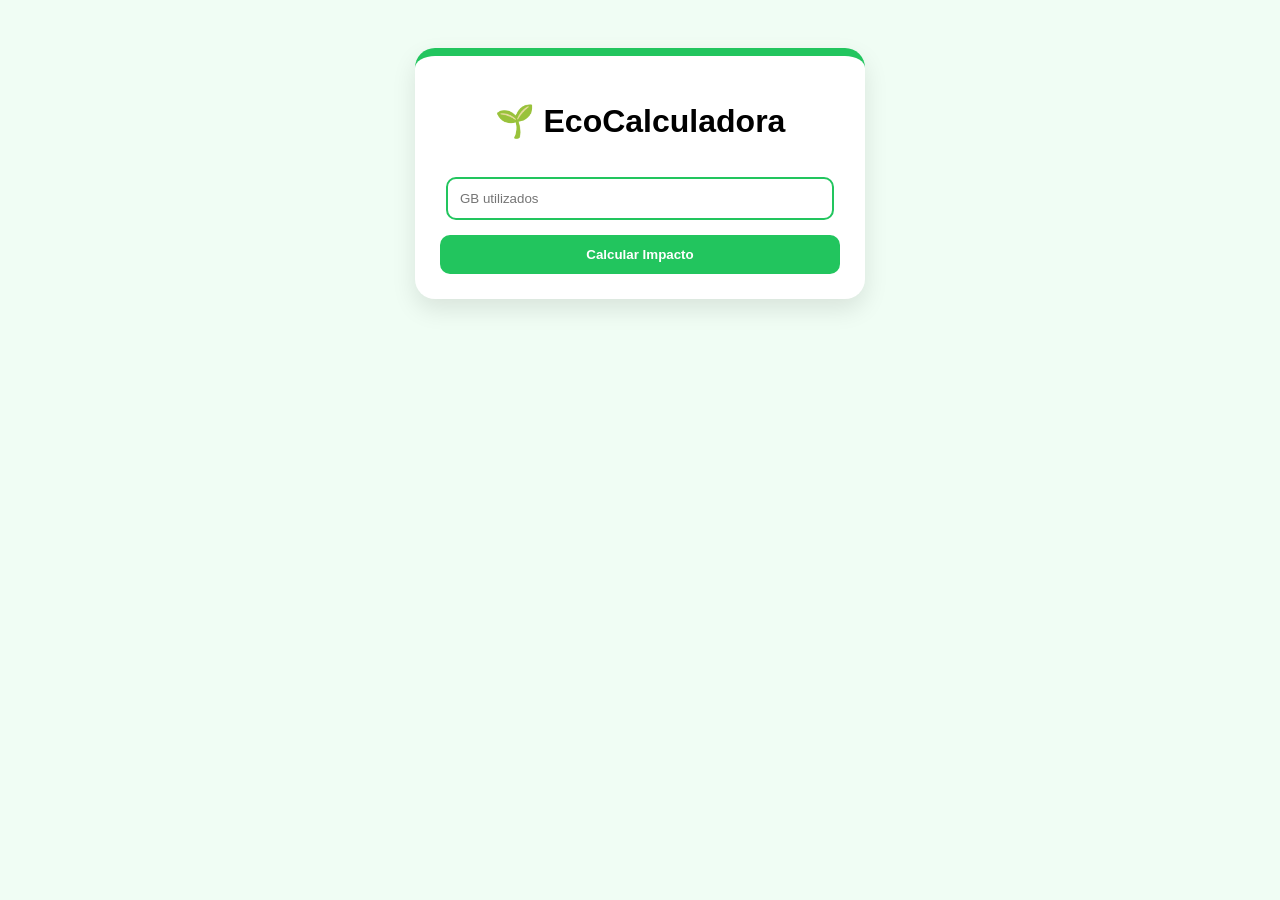
<file: index.html>
<!DOCTYPE html>
<html lang="es">
<head>
    <meta charset="UTF-8">
    <title>EcoCalculadora Profesional</title>
    <style>
        body { font-family: 'Segoe UI', sans-serif; background: #f0fdf4; display: flex; justify-content: center; padding: 40px; }
        .card { background: white; padding: 25px; border-radius: 20px; box-shadow: 0 10px 25px rgba(0,0,0,0.1); width: 400px; border-top: 8px solid #22c55e; text-align: center; }
        input { width: 90%; padding: 12px; margin: 15px 0; border: 2px solid #22c55e; border-radius: 10px; }
        button { background: #22c55e; color: white; padding: 12px; width: 100%; border: none; border-radius: 10px; cursor: pointer; font-weight: bold; }
        .resultados-grid { text-align: left; margin: 20px 0; padding: 15px; background: #f8fafc; border-radius: 10px; }
        table { width: 100%; margin-top: 20px; border-collapse: collapse; font-size: 0.9rem; }
        th { background: #f8fafc; padding: 8px; border-bottom: 2px solid #22c55e; }
        td { padding: 8px; border-bottom: 1px solid #eee; text-align: center; }
    </style>
</head>
<body>

<div class="card">
    <h1>🌱 EcoCalculadora</h1>
    <input type="number" id="gbInput" placeholder="GB utilizados">
    <button onclick="calcular()">Calcular Impacto</button>

    <div id="resultado" style="display:none;">
        <div class="resultados-grid">
            <p>💨 <strong>CO2:</strong> <span id="co2"></span> g</p>
            <p>🌳 <strong>Árboles:</strong> <span id="arboles"></span> (día)</p>
            <p>📱 <strong>Móviles:</strong> <span id="moviles"></span> cargas</p>
        </div>
        <table>
            <thead><tr><th>Actividad</th><th>Horas eq.</th></tr></thead>
            <tbody id="tablaBody"></tbody>
        </table>
    </div>
</div>

<script>
async function calcular() {
    const gb = document.getElementById('gbInput').value;
    
    // Aquí pon la clave que tienes en tu .env
const MI_CLAVE = ""; // IMPORTANTE: Introduce aquí tu API Key privada 
    
    const resp = await fetch(`http://127.0.0.1:8000/v1/calculate?gb=${gb}`, {
        headers: { "X-API-Key": MI_CLAVE }
    });
    
    if (resp.status === 403) {
        alert("Error: Clave no válida. Contacta con el administrador.");
        return;
    }
    
    const d = await resp.json();
    document.getElementById('co2').innerText = d.resumen.co2;
    document.getElementById('arboles').innerText = d.resumen.arboles;
    document.getElementById('moviles').innerText = d.resumen.moviles;
    
    const tabla = document.getElementById('tablaBody');
    tabla.innerHTML = '';
    for (const [act, horas] of Object.entries(d.tabla_comparativa)) {
        tabla.innerHTML += `<tr><td>${act}</td><td>${horas}h</td></tr>`;
    }
    document.getElementById('resultado').style.display = 'block';
}
</script>
</body>
</html>
</file>
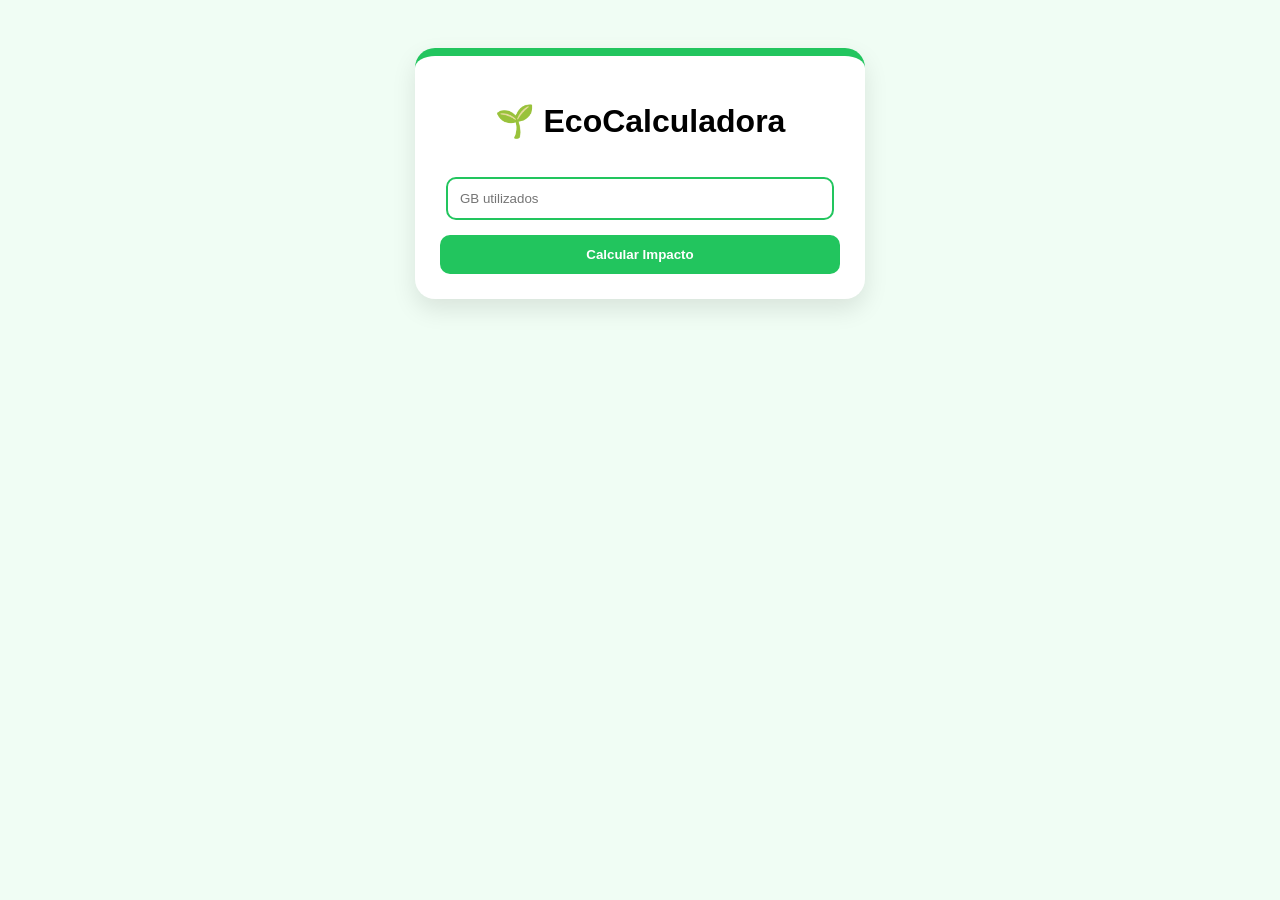
<file: api/index.html>
<!DOCTYPE html>
<html lang="es">
<head>
    <meta charset="UTF-8">
    <title>EcoCalculadora Profesional</title>
    <style>
        body { font-family: 'Segoe UI', sans-serif; background: #f0fdf4; display: flex; justify-content: center; padding: 40px; }
        .card { background: white; padding: 25px; border-radius: 20px; box-shadow: 0 10px 25px rgba(0,0,0,0.1); width: 400px; border-top: 8px solid #22c55e; text-align: center; }
        input { width: 90%; padding: 12px; margin: 15px 0; border: 2px solid #22c55e; border-radius: 10px; }
        button { background: #22c55e; color: white; padding: 12px; width: 100%; border: none; border-radius: 10px; cursor: pointer; font-weight: bold; }
        .resultados-grid { text-align: left; margin: 20px 0; padding: 15px; background: #f8fafc; border-radius: 10px; }
        table { width: 100%; margin-top: 20px; border-collapse: collapse; font-size: 0.9rem; }
        th { background: #f8fafc; padding: 8px; border-bottom: 2px solid #22c55e; }
        td { padding: 8px; border-bottom: 1px solid #eee; text-align: center; }
    </style>
</head>
<body>

<div class="card">
    <h1>🌱 EcoCalculadora</h1>
    <input type="number" id="gbInput" placeholder="GB utilizados">
    <button onclick="calcular()">Calcular Impacto</button>

    <div id="resultado" style="display:none;">
        <div class="resultados-grid">
            <p>💨 <strong>CO2:</strong> <span id="co2"></span> g</p>
            <p>🌳 <strong>Árboles:</strong> <span id="arboles"></span> (día)</p>
            <p>📱 <strong>Móviles:</strong> <span id="moviles"></span> cargas</p>
        </div>
        <table>
            <thead><tr><th>Actividad</th><th>Horas eq.</th></tr></thead>
            <tbody id="tablaBody"></tbody>
        </table>
    </div>
</div>

<script>
async function calcular() {
    const gb = document.getElementById('gbInput').value;
    
    // Aquí pon la clave que tienes en tu .env
const MI_CLAVE = "3C04P1_K3y_2026-JL*Cl34R..0K"; // IMPORTANTE: Introduce aquí tu API Key privada 
    
    const resp = await fetch(`http://127.0.0.1:8000/v1/calculate?gb=${gb}`, {
        headers: { "X-API-Key": MI_CLAVE }
    });
    
    if (resp.status === 403) {
        alert("Error: Clave no válida. Contacta con el administrador.");
        return;
    }
    
    const d = await resp.json();
    document.getElementById('co2').innerText = d.resumen.co2;
    document.getElementById('arboles').innerText = d.resumen.arboles;
    document.getElementById('moviles').innerText = d.resumen.moviles;
    
    const tabla = document.getElementById('tablaBody');
    tabla.innerHTML = '';
    for (const [act, horas] of Object.entries(d.tabla_comparativa)) {
        tabla.innerHTML += `<tr><td>${act}</td><td>${horas}h</td></tr>`;
    }
    document.getElementById('resultado').style.display = 'block';
}
</script>
</body>
</html>
</file>
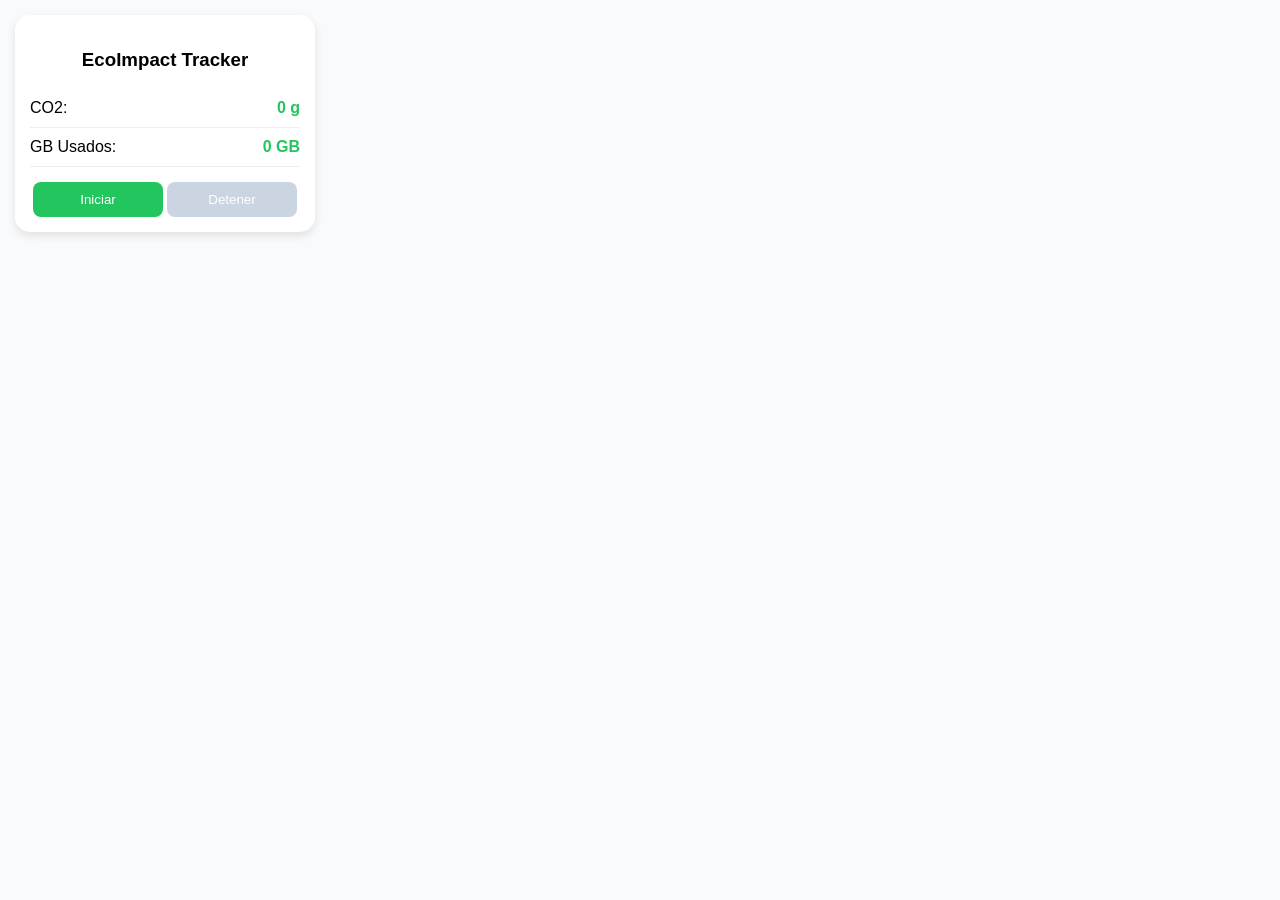
<file: extension/popup.html>
<!DOCTYPE html>
<html>
<head>
    <meta charset="UTF-8">
    <link rel="stylesheet" href="style.css">
</head>
<body>
  <div class="card">
    <h3>EcoImpact Tracker</h3>
    <div id="stats">
      <div class="item"><span>CO2:</span><span id="co2" class="value">0 g</span></div>
      <div class="item"><span>GB Usados:</span><span id="gb" class="value">0 GB</span></div>
    </div>
    <div style="margin-top: 15px;">
      <button id="start">Iniciar</button>
      <button id="stop" disabled>Detener</button>
    </div>
  </div>
  <script src="popup.js"></script>
</body>
</html>
</file>
<file: extension/style.css>
body { font-family: 'Segoe UI', sans-serif; width: 300px; background: #f8fafc; padding: 15px; margin: 0; }
.card { background: white; padding: 15px; border-radius: 15px; box-shadow: 0 4px 10px rgba(0,0,0,0.1); text-align: center; }
.item { display: flex; justify-content: space-between; padding: 10px 0; border-bottom: 1px solid #eee; }
.value { color: #22c55e; font-weight: bold; }
button { background: #22c55e; color: white; border: none; padding: 10px; border-radius: 8px; cursor: pointer; width: 48%; }
button:disabled { background: #cbd5e1; cursor: not-allowed; }
</file>
